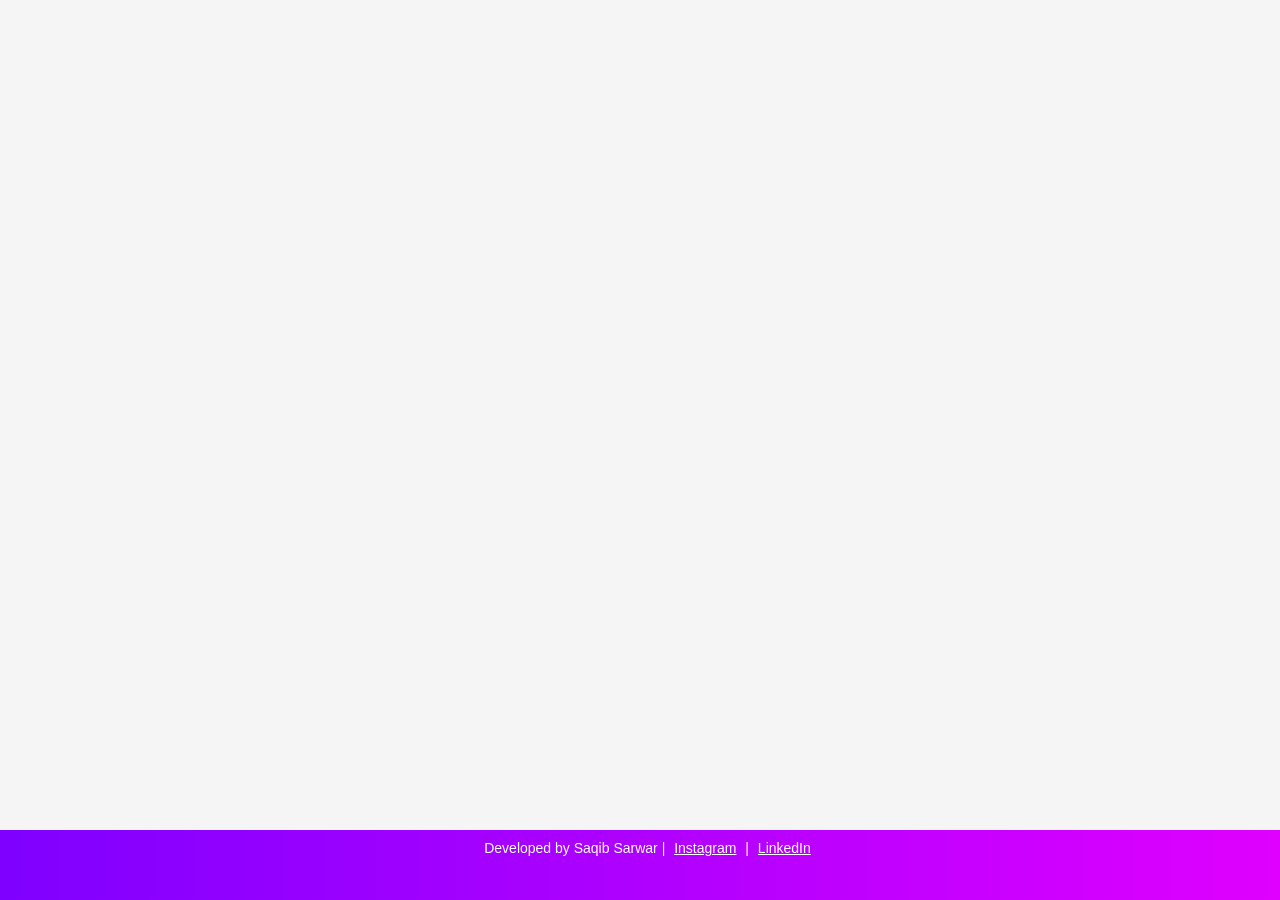
<file: form.html>
<!DOCTYPE html>
<html lang="en">
<head>
  <!-- Primary Meta Tags -->
  <title>Our Ai Project</title>
  <meta charset="UTF-8" />
  <meta name="viewport" content="width=device-width, initial-scale=1.0, maximum-scale=1.0, user-scalable=0" />
  <meta name="title" content="Our Ai Project" />
  <meta name="description" content="Made by Saqib Sarwar, AI-integrated form with full customization and user-friendly design." />

  <!-- Open Graph / Facebook -->
  <meta property="og:type" content="website" />
  <meta property="og:url" content="https://tally.so/r/mKN6vM" />
  <meta property="og:title" content="Our Ai Project" />
  <meta property="og:description" content="Made by Saqib Sarwar, AI-integrated form with full customization and user-friendly design." />
  <meta property="og:image" content="https://metatags.io/images/meta-tags.png" />

  <!-- Twitter -->
  <meta property="twitter:card" content="summary_large_image" />
  <meta property="twitter:url" content="https://tally.so/r/mKN6vM" />
  <meta property="twitter:title" content="Our Ai Project" />
  <meta property="twitter:description" content="Made by Saqib Sarwar, AI-integrated form with full customization and user-friendly design." />
  <meta property="twitter:image" content="https://metatags.io/images/meta-tags.png" />

  <!-- Embed Script -->
  <script async src="https://tally.so/widgets/embed.js"></script>

  <!-- Style -->
  <style>
    html, body {
      margin: 0;
      padding: 0;
      height: 100%;
      overflow: hidden;
      font-family: 'Segoe UI', sans-serif;
      background: #f5f5f5;
    }

    .form-container {
      position: absolute;
      top: 0;
      left: 0;
      right: 0;
      bottom: 50px; /* space for footer */
      overflow: hidden;
    }

    iframe {
      width: 100%;
      height: 100%;
      border: none;
    }

    .overlay {
      position: absolute;
      bottom: 0;
      left: 0;
      height: 40px;
      width: 100%;
      background: #f5f5f5;
      z-index: 99;
    }

    footer {
      position: absolute;
      bottom: 0;
      width: 100%;
      height: 50px;
      background: linear-gradient(to right, #7f00ff, #e100ff);
      color: white;
      text-align: center;
      font-size: 14px;
      padding: 10px;
      z-index: 100;
    }

    footer a {
      color: #ffffff;
      text-decoration: underline;
      margin: 0 5px;
    }

    footer a:hover {
      color: #d0d0d0;
    }
  </style>
</head>

<body>

  <div class="form-container">
    <iframe 
      data-tally-src="https://tally.so/r/mKN6vM?transparentBackground=1&hideTitle=1&hideFooter=1"
      title="Our AI Project">
    </iframe>
    <div class="overlay"></div> <!-- Hides the Tally branding -->
  </div>

  <footer>
    Developed by Saqib Sarwar |
    <a href="https://www.instagram.com/technosaqib_/" target="_blank">Instagram</a> |
    <a href="https://www.linkedin.com/in/saqibsarwar1280/" target="_blank">LinkedIn</a>
  </footer>

</body>
</html>
</file>
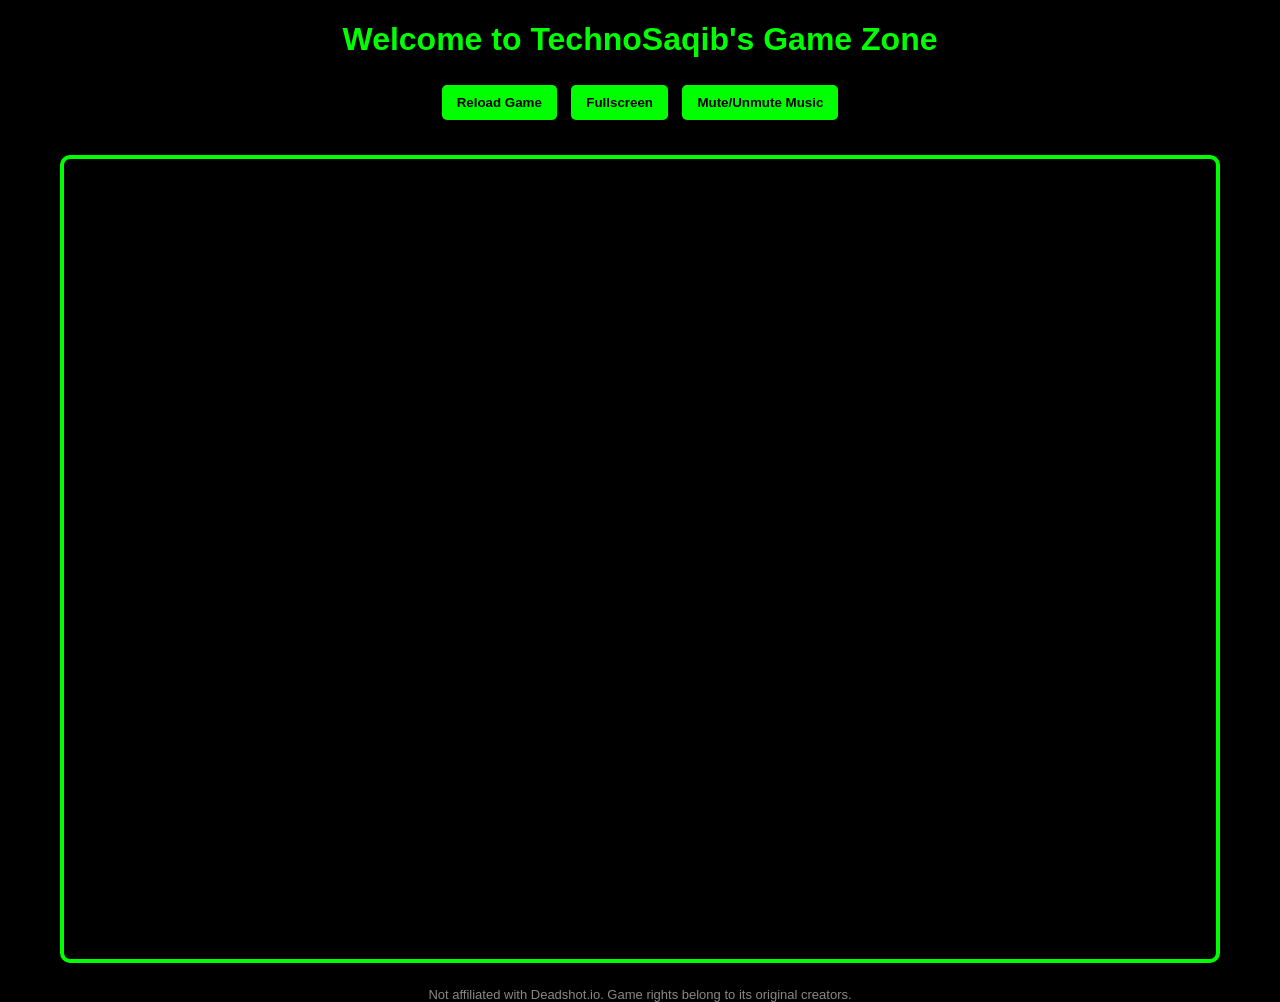
<file: game.html>
<!DOCTYPE html>
<html lang="en">
<head>
  <meta charset="UTF-8" />
  <title>Play Deadshot.io - Game Zone</title>
  <style>
    body {
      margin: 0;
      background: #000;
      color: #0f0;
      font-family: 'Segoe UI', sans-serif;
      text-align: center;
    }
    #loader {
      position: fixed;
      top: 0; left: 0;
      width: 100%; height: 100%;
      background: #000;
      color: #0f0;
      display: flex;
      align-items: center;
      justify-content: center;
      font-size: 24px;
      z-index: 1000;
    }
    #gameFrame {
      width: 90%;
      height: 800px;
      border: 4px solid #0f0;
      border-radius: 10px;
      margin-top: 20px;
    }
    .controls {
      margin: 10px;
    }
    .controls button {
      background: #0f0;
      color: #000;
      border: none;
      padding: 10px 15px;
      margin: 5px;
      font-weight: bold;
      cursor: pointer;
      border-radius: 5px;
    }
    footer {
      color: #888;
      margin-top: 20px;
      font-size: 13px;
    }
  </style>
</head>
<body>
  <div id="loader">Loading Deadshot.io...</div>

  <h1>Welcome to TechnoSaqib's Game Zone</h1>

  <div class="controls">
    <button onclick="reloadGame()">Reload Game</button>
    <button onclick="toggleFullscreen()">Fullscreen</button>
    <button onclick="toggleMusic()">Mute/Unmute Music</button>
  </div>

  <iframe id="gameFrame" src="https://deadshot.io" onload="hideLoader()"></iframe>

  <audio id="bgMusic" loop>
    <source src="https://www.bensound.com/bensound-music/bensound-epic.mp3" type="audio/mp3">
    Your browser does not support audio.
  </audio>

  <footer>
    Not affiliated with Deadshot.io. Game rights belong to its original creators.
  </footer>

  <script>
    function hideLoader() {
      document.getElementById('loader').style.display = 'none';
    }

    function reloadGame() {
      document.getElementById('gameFrame').src = "https://deadshot.io";
    }

    function toggleFullscreen() {
      const iframe = document.getElementById('gameFrame');
      if (iframe.requestFullscreen) {
        iframe.requestFullscreen();
      } else if (iframe.webkitRequestFullscreen) {
        iframe.webkitRequestFullscreen();
      }
    }

    function toggleMusic() {
      const music = document.getElementById('bgMusic');
      if (music.paused) {
        music.play();
      } else {
        music.muted = !music.muted;
      }
    }

    // Start music after first user click
    document.addEventListener('click', () => {
      const music = document.getElementById('bgMusic');
      if (music.paused) {
        music.play().catch(e => {
          console.warn('Autoplay failed:', e);
        });
      }
    }, { once: true });
  </script>
</body>
</html>
</file>
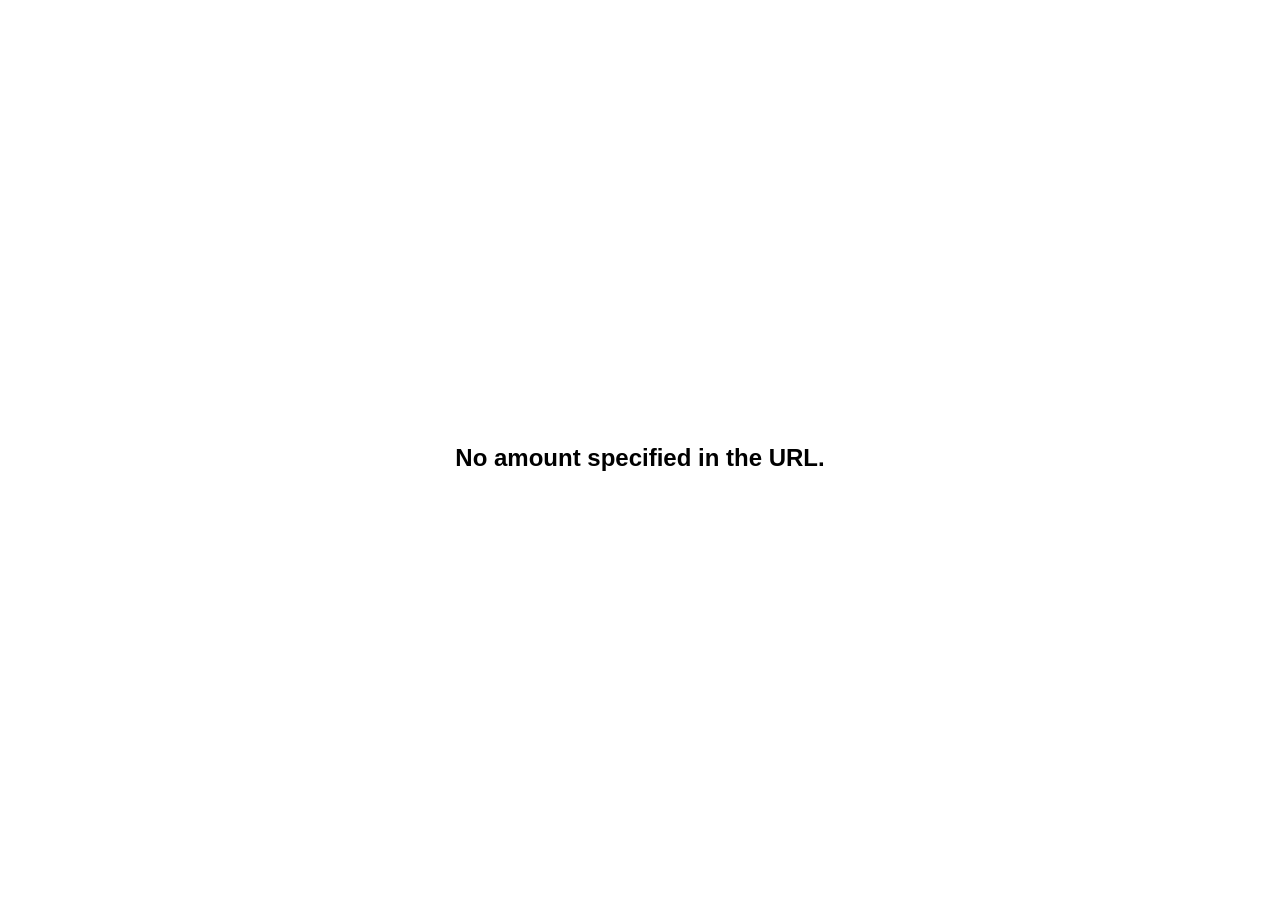
<file: money.html>
<!DOCTYPE html>
<html>
<head>
  <title>UPI Payment</title>
  <meta name="viewport" content="width=device-width, initial-scale=1.0">
  <style>
    body {
      font-family: sans-serif;
      display: flex;
      flex-direction: column;
      align-items: center;
      justify-content: center;
      height: 100vh;
    }
    button {
      padding: 15px 30px;
      font-size: 18px;
      background-color: #4CAF50;
      color: white;
      border: none;
      border-radius: 8px;
      cursor: pointer;
    }
    button:hover {
      background-color: #45a049;
    }
  </style>
</head>
<body>
  <h2 id="payLabel">Loading...</h2>
  <button id="payBtn" style="display:none;">Pay Now</button>

  <script>
    const urlParams = new URLSearchParams(window.location.search);
    const amount = urlParams.get("amount");
    const upiID = "saqibsarwar003@oksbi";

    if (amount) {
      const label = document.getElementById("payLabel");
      const button = document.getElementById("payBtn");
      label.textContent = `Pay ₹${amount} Now`;
      button.style.display = "inline-block";
      button.onclick = function () {
        const upiURL = `upi://pay?pa=${upiID}&pn=Saqib%20Sarwar&am=${amount}&cu=INR`;
        window.location.href = upiURL;
      };
    } else {
      document.getElementById("payLabel").textContent = "No amount specified in the URL.";
    }
  </script>
</body>
</html>
</file>
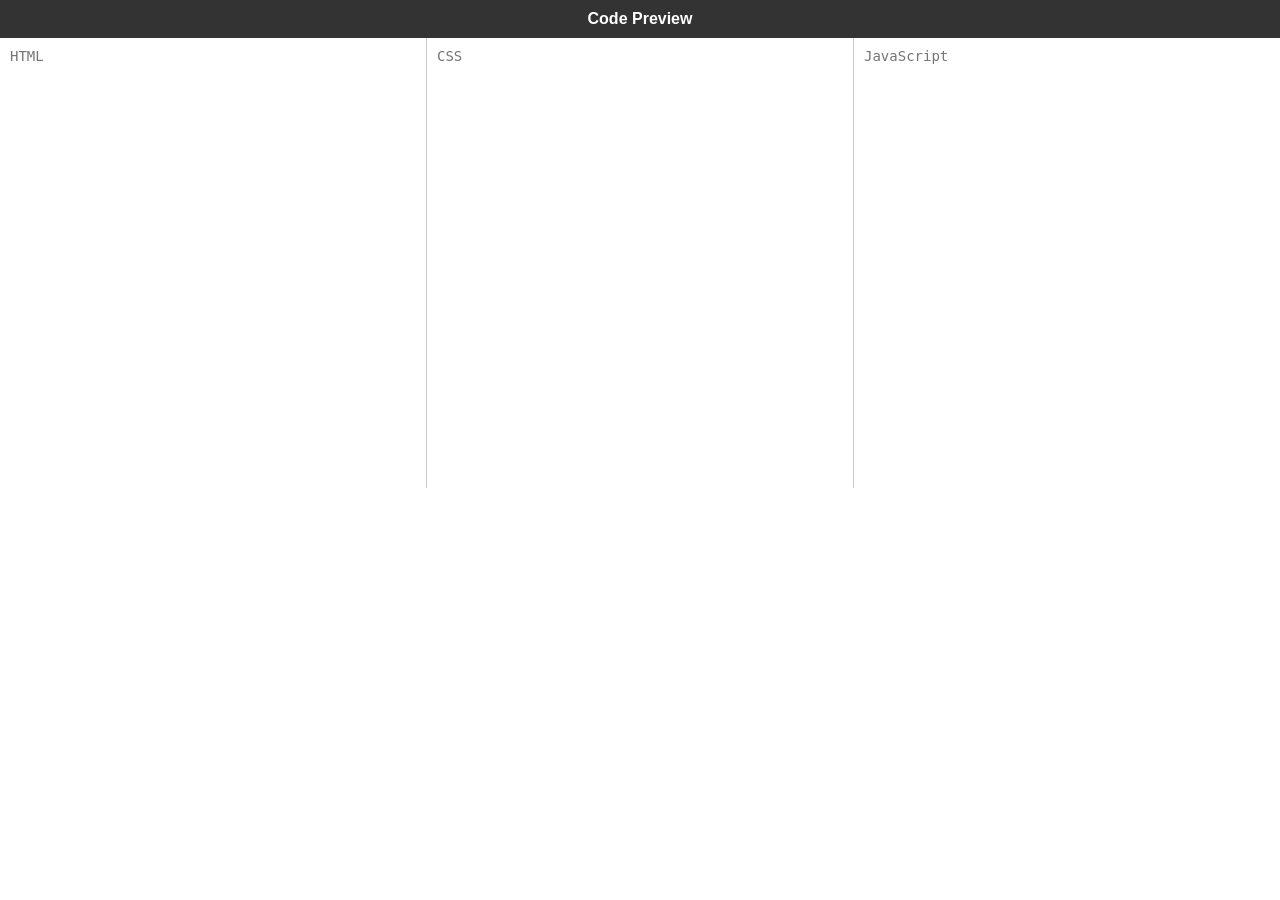
<file: preview.html>
<!DOCTYPE html>
<html lang="en">
<head>
    <meta charset="UTF-8">
    <title>Mini CodePen</title>
    <style>
        body {
            margin: 0;
            padding: 0;
            display: flex;
            flex-direction: column;
            height: 100vh;
            font-family: sans-serif;
        }
        .editors {
            display: flex;
            height: 50%;
        }
        textarea {
            flex: 1;
            padding: 10px;
            border: none;
            outline: none;
            resize: none;
            font-family: monospace;
            font-size: 14px;
            border-right: 1px solid #ccc;
        }
        textarea:last-child {
            border-right: none;
        }
        iframe {
            flex: 1;
            border: none;
        }
        .header {
            background: #333;
            color: white;
            padding: 10px;
            text-align: center;
            font-weight: bold;
        }
    </style>
</head>
<body>

<div class="header">Code Preview</div>

<div class="editors">
    <textarea id="html" placeholder="HTML"></textarea>
    <textarea id="css" placeholder="CSS"></textarea>
    <textarea id="js" placeholder="JavaScript"></textarea>
</div>

<iframe id="preview"></iframe>

<script>
    const htmlEditor = document.getElementById('html');
    const cssEditor = document.getElementById('css');
    const jsEditor = document.getElementById('js');
    const previewFrame = document.getElementById('preview');

    function updatePreview() {
        const html = htmlEditor.value;
        const css = "<style>" + cssEditor.value + "</style>";
        const js = "<script>" + jsEditor.value + "<\/script>";
        const previewContent = html + css + js;

        const preview = previewFrame.contentDocument || previewFrame.contentWindow.document;
        preview.open();
        preview.write(previewContent);
        preview.close();
    }

    htmlEditor.addEventListener('input', updatePreview);
    cssEditor.addEventListener('input', updatePreview);
    jsEditor.addEventListener('input', updatePreview);
</script>

</body>
</html>
</file>
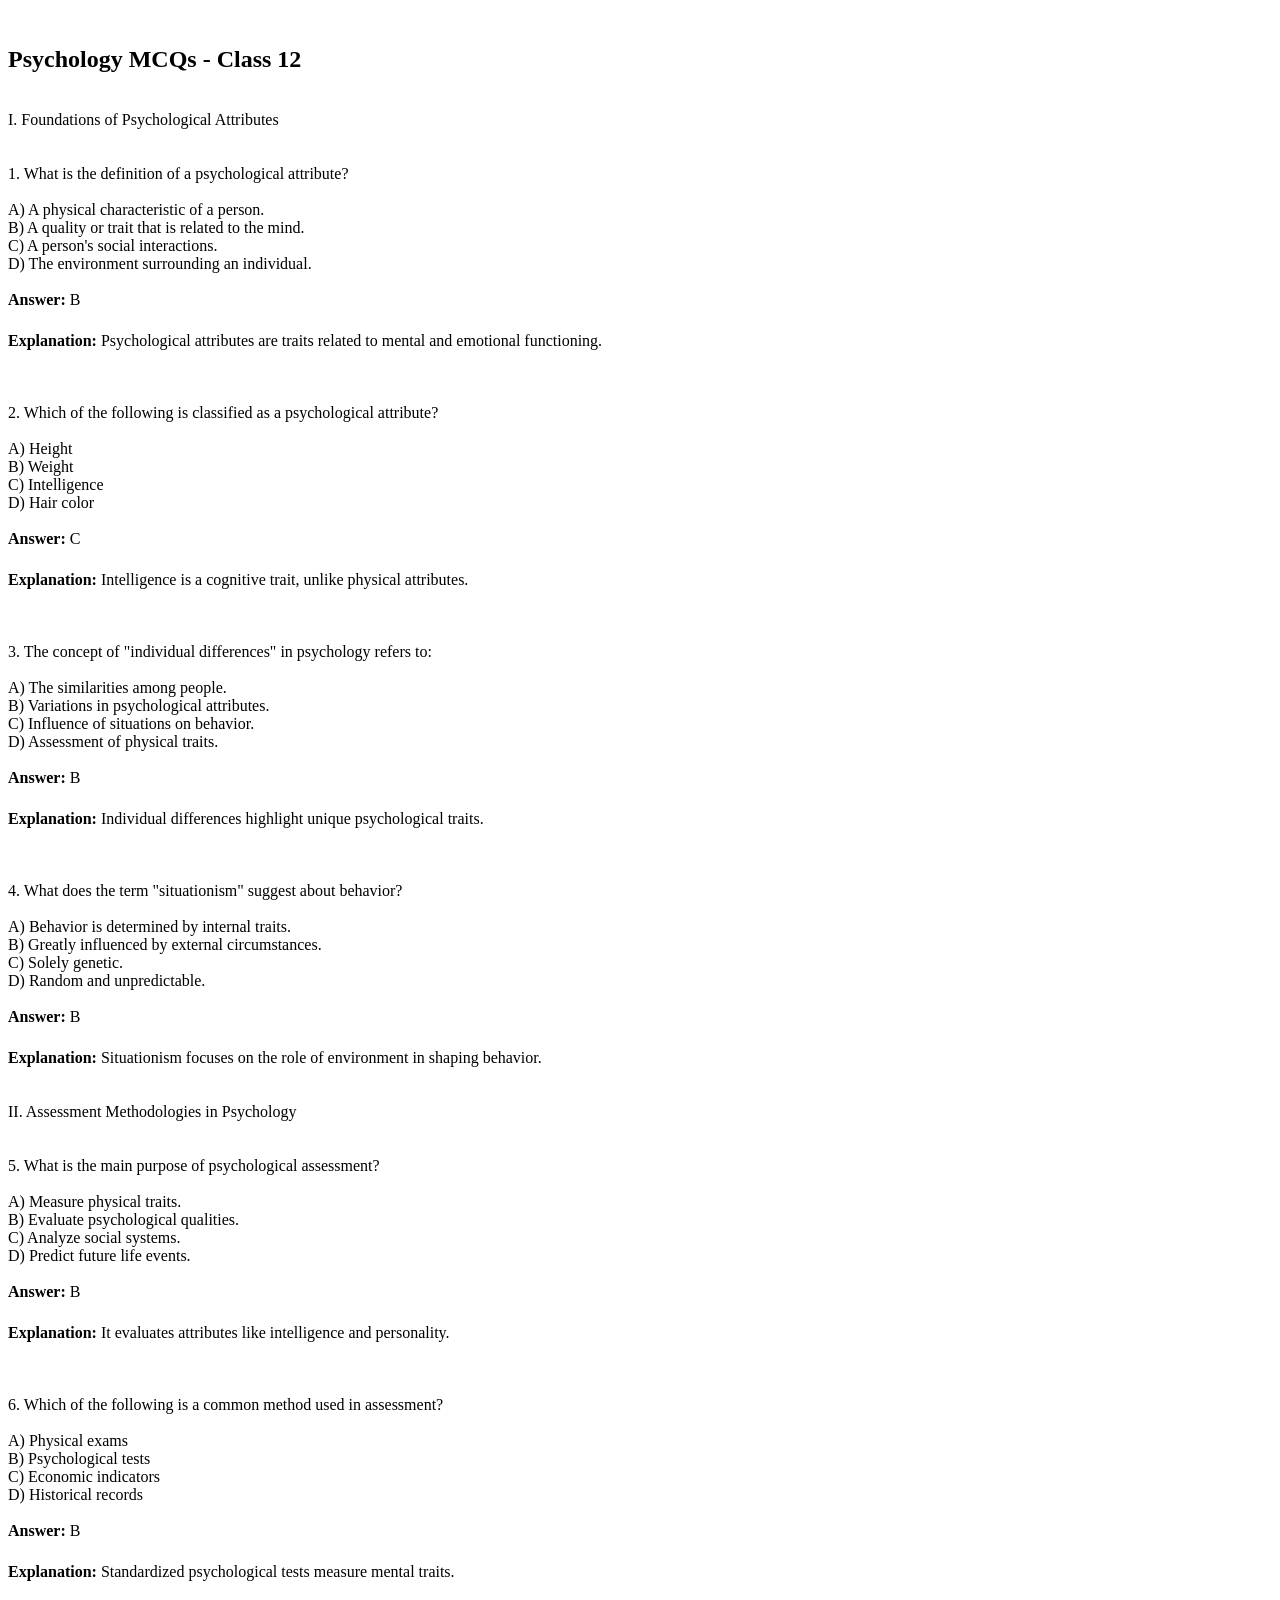
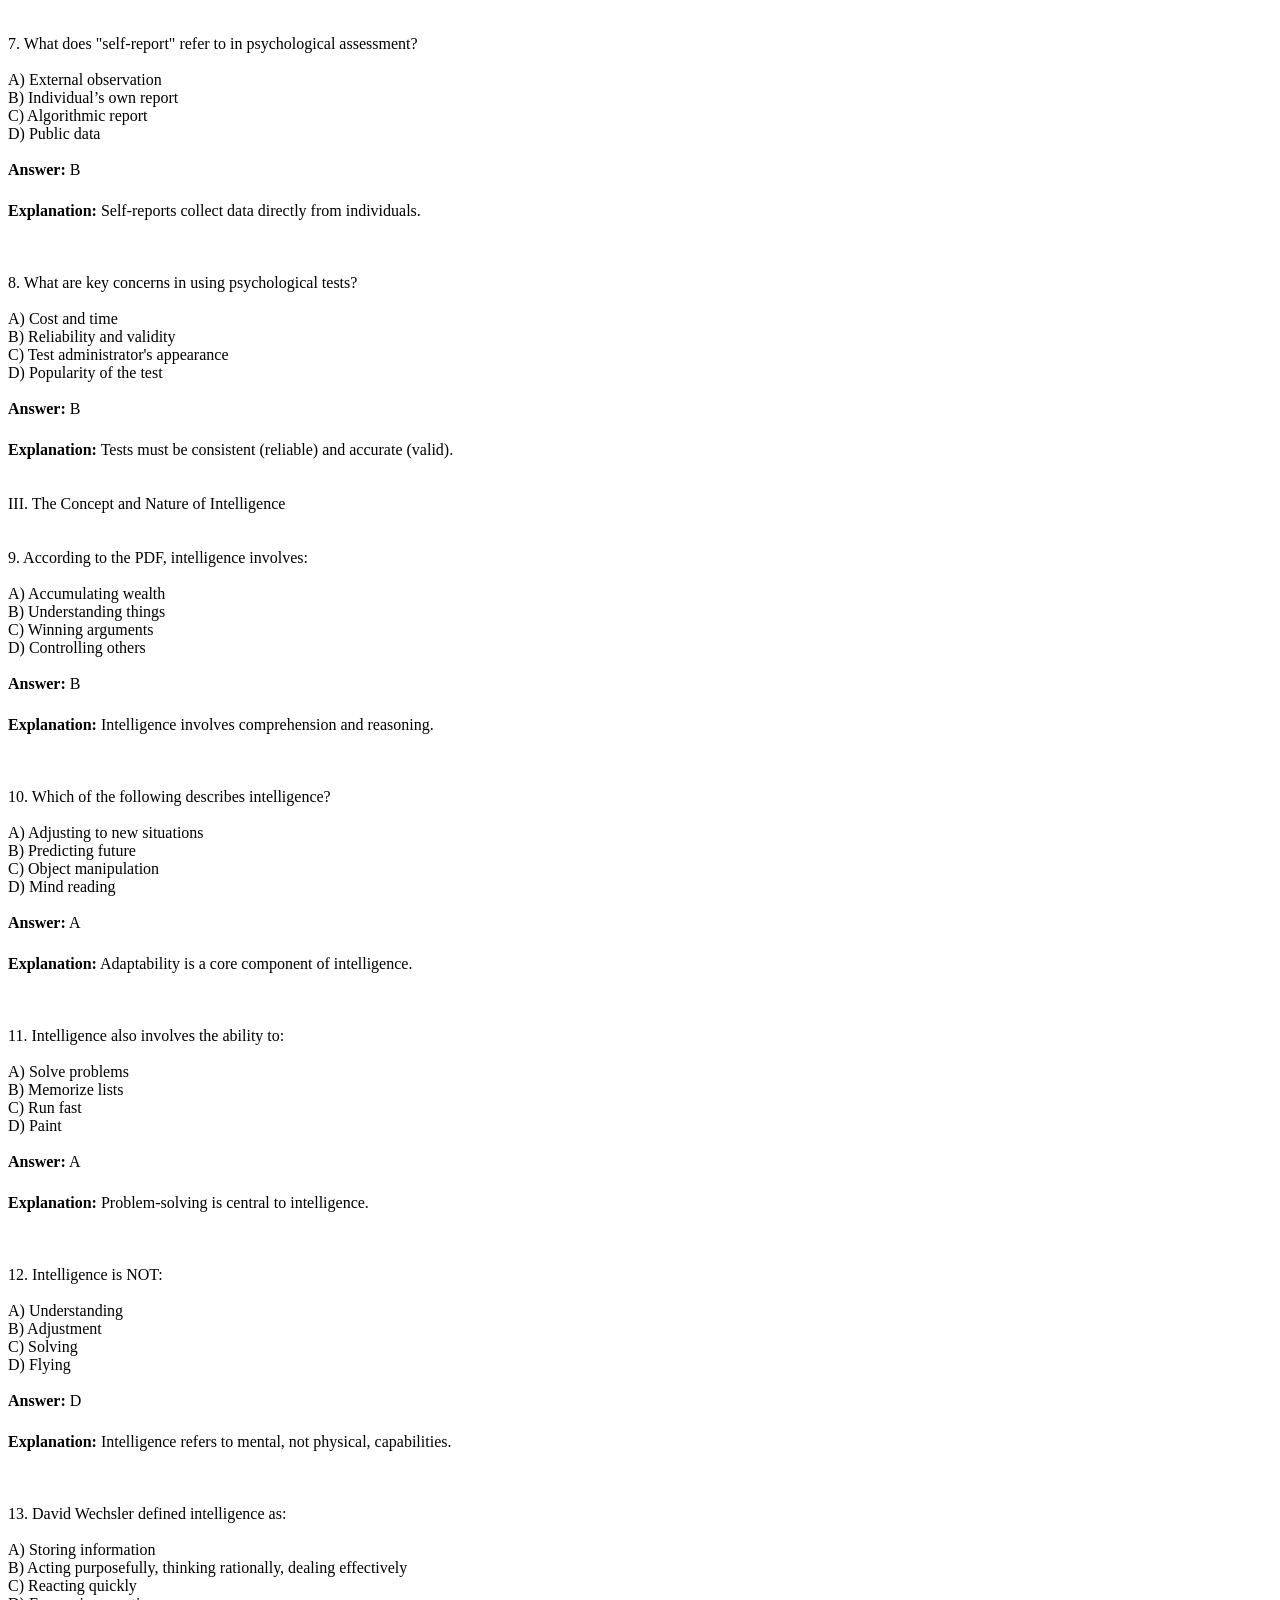
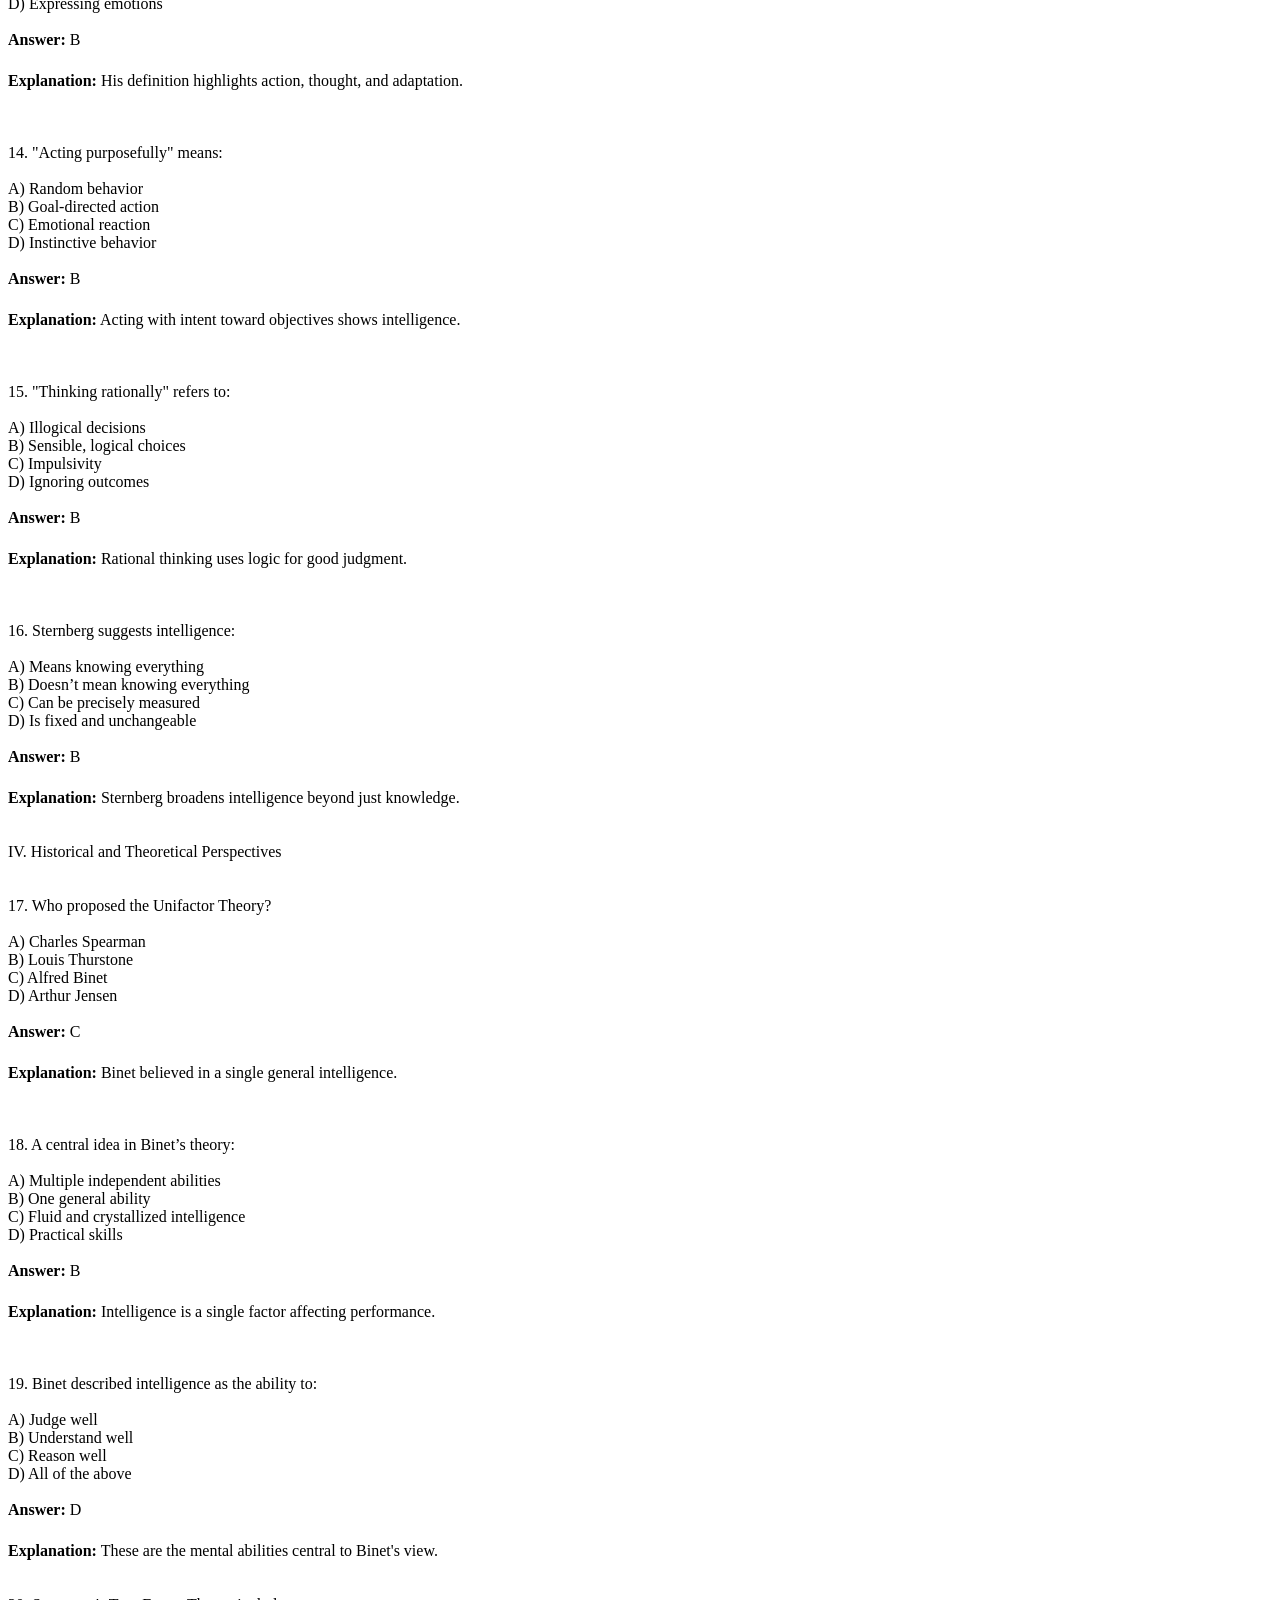
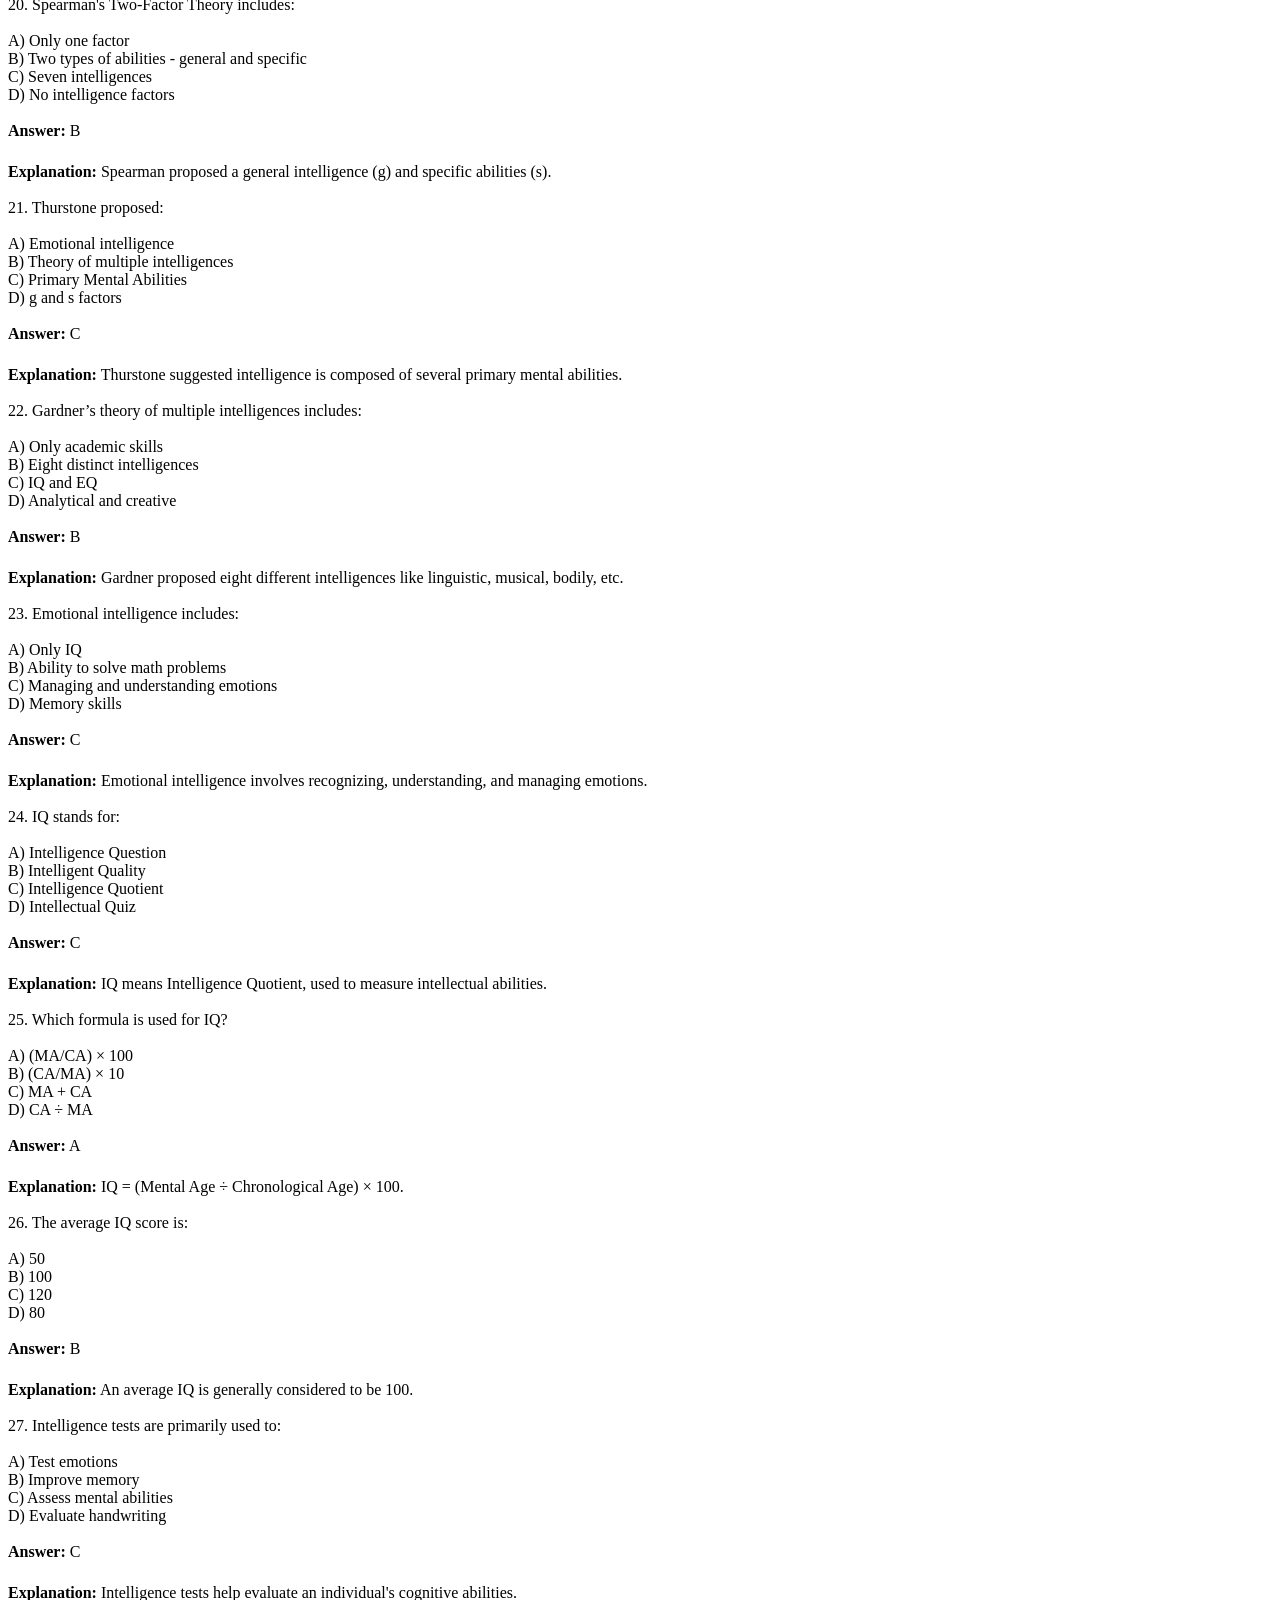
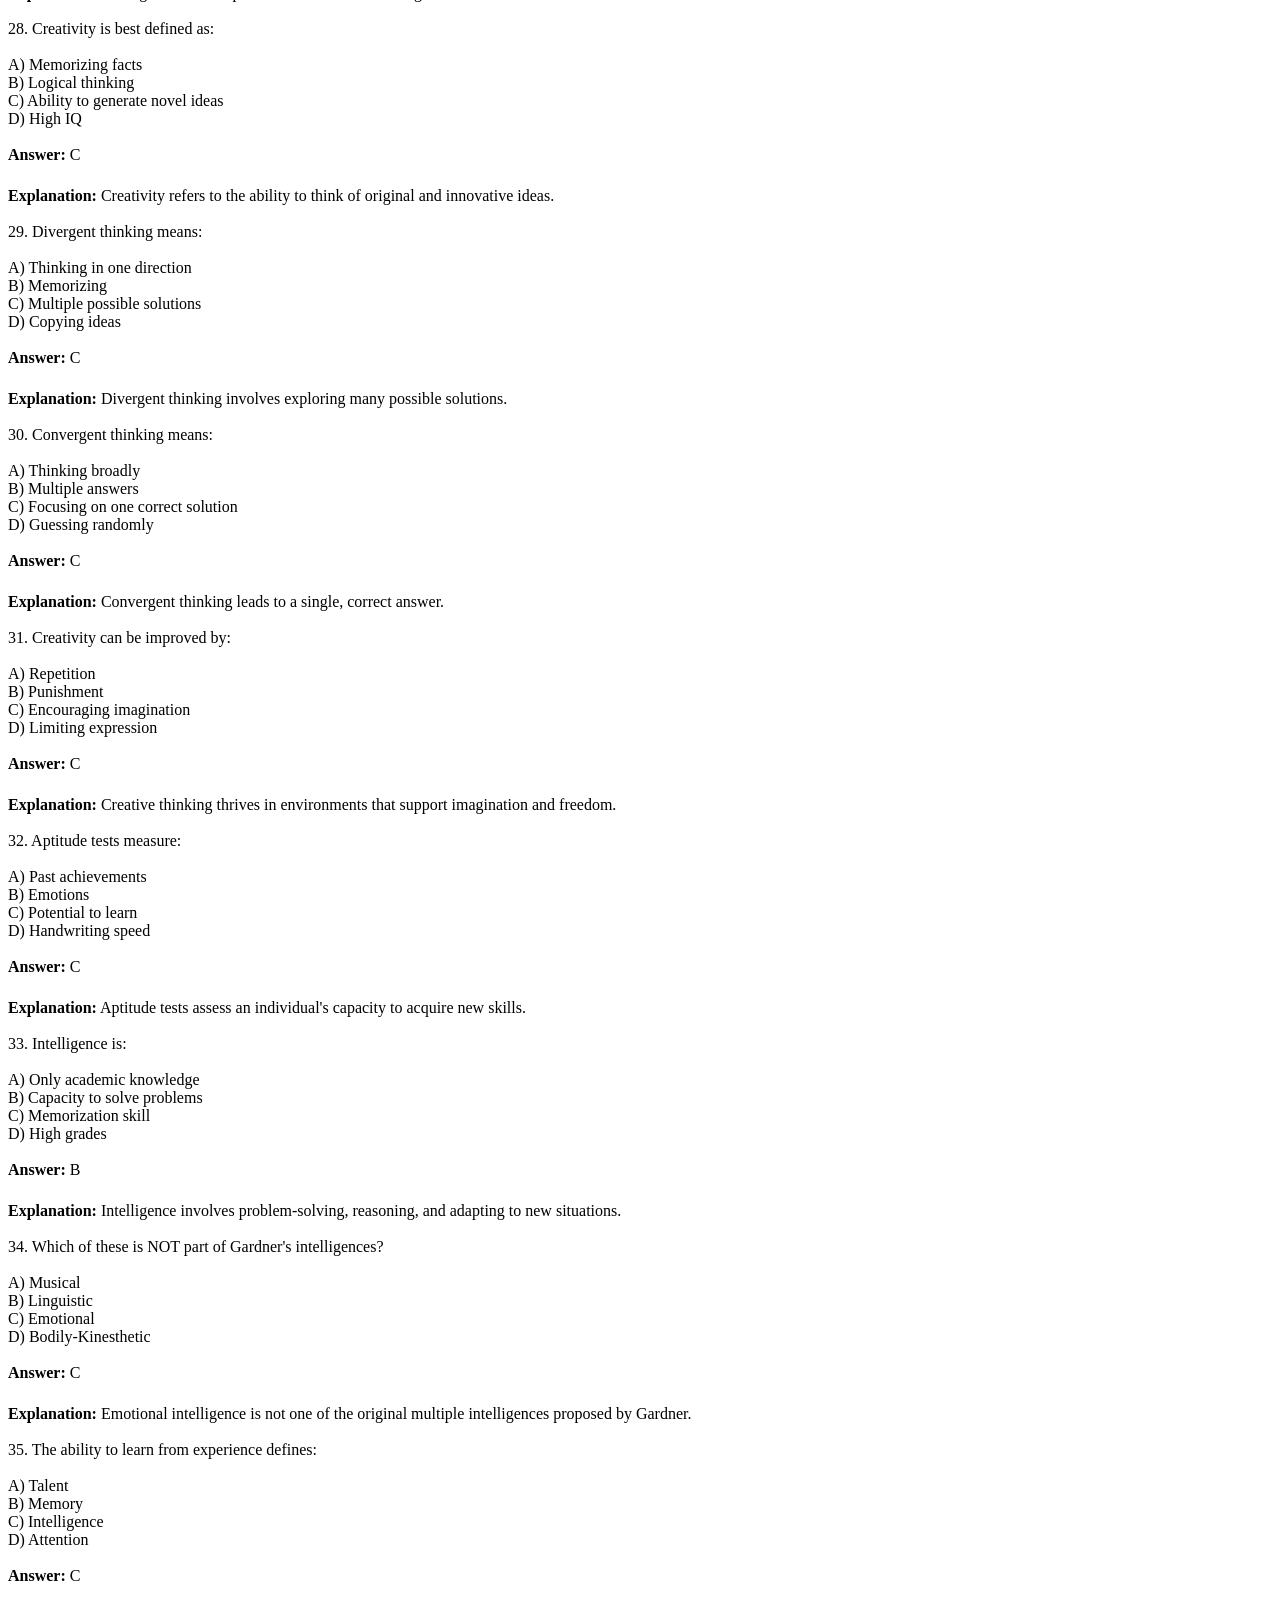
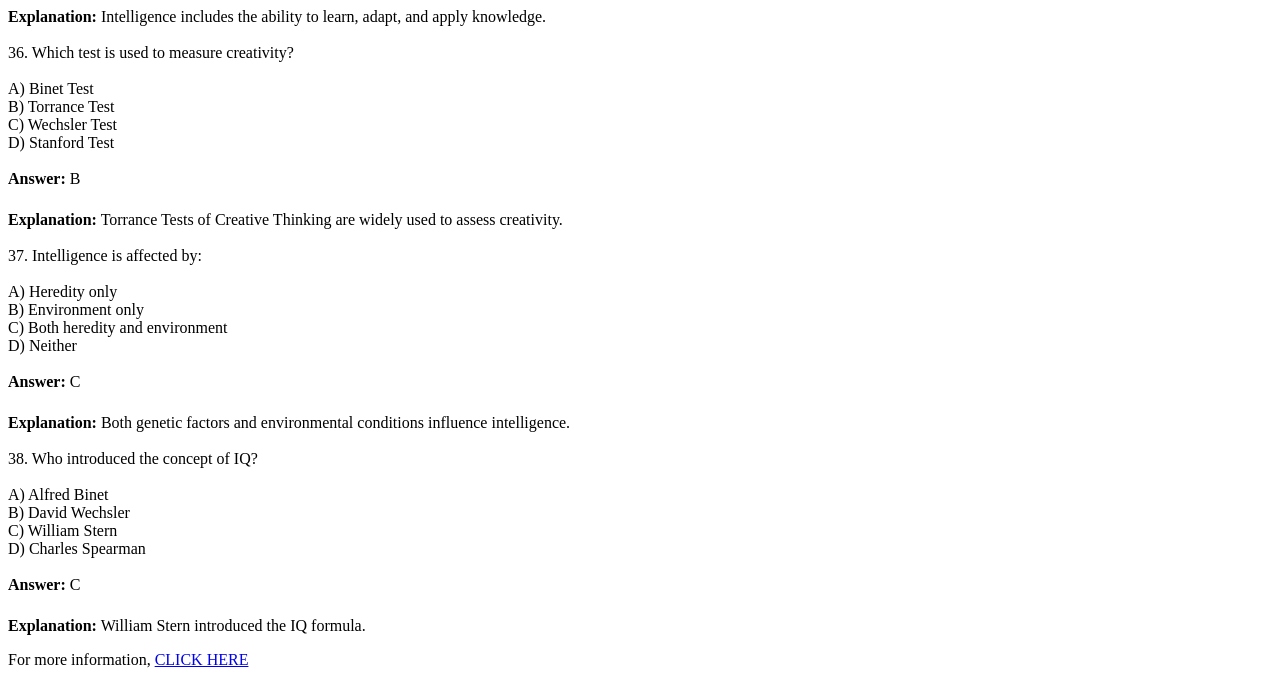
<file: psychology1.html>
<!DOCTYPE html>
<html lang="en">
<head>
  <meta charset="UTF-8">
  <title>Psychology MCQs - Class 12</title>
  <style>
    body { font-family: Arial, sans-serif; line-height: 1.6; padding: 20px; background: #f9f9f9; }
    h2 { background: #222; color: #fff; padding: 10px; }
    .mcq { margin-bottom: 25px; padding: 15px; background: #fff; border-radius: 8px; box-shadow: 0 2px 6px rgba(0,0,0,0.1); }
    .question { font-weight: bold; }
    .answer, .explanation { margin-top: 5px; }
    .section-title { font-size: 20px; margin-top: 40px; color: #333; border-bottom: 2px solid #ddd; }
  </style>
</head>
<body>

  <h2>Psychology MCQs - Class 12</h2>

  <div class="section-title">I. Foundations of Psychological Attributes</div>

  <div class="mcq">
    <div class="question">1. What is the definition of a psychological attribute?</div>
    <div>A) A physical characteristic of a person.<br>B) A quality or trait that is related to the mind.<br>C) A person's social interactions.<br>D) The environment surrounding an individual.</div>
    <div class="answer"><strong>Answer:</strong> B</div>
    <div class="explanation"><strong>Explanation:</strong> Psychological attributes are traits related to mental and emotional functioning.</div>
  </div>

  <div class="mcq">
    <div class="question">2. Which of the following is classified as a psychological attribute?</div>
    <div>A) Height<br>B) Weight<br>C) Intelligence<br>D) Hair color</div>
    <div class="answer"><strong>Answer:</strong> C</div>
    <div class="explanation"><strong>Explanation:</strong> Intelligence is a cognitive trait, unlike physical attributes.</div>
  </div>

  <div class="mcq">
    <div class="question">3. The concept of "individual differences" in psychology refers to:</div>
    <div>A) The similarities among people.<br>B) Variations in psychological attributes.<br>C) Influence of situations on behavior.<br>D) Assessment of physical traits.</div>
    <div class="answer"><strong>Answer:</strong> B</div>
    <div class="explanation"><strong>Explanation:</strong> Individual differences highlight unique psychological traits.</div>
  </div>

  <div class="mcq">
    <div class="question">4. What does the term "situationism" suggest about behavior?</div>
    <div>A) Behavior is determined by internal traits.<br>B) Greatly influenced by external circumstances.<br>C) Solely genetic.<br>D) Random and unpredictable.</div>
    <div class="answer"><strong>Answer:</strong> B</div>
    <div class="explanation"><strong>Explanation:</strong> Situationism focuses on the role of environment in shaping behavior.</div>
  </div>

  <div class="section-title">II. Assessment Methodologies in Psychology</div>

  <div class="mcq">
    <div class="question">5. What is the main purpose of psychological assessment?</div>
    <div>A) Measure physical traits.<br>B) Evaluate psychological qualities.<br>C) Analyze social systems.<br>D) Predict future life events.</div>
    <div class="answer"><strong>Answer:</strong> B</div>
    <div class="explanation"><strong>Explanation:</strong> It evaluates attributes like intelligence and personality.</div>
  </div>

  <div class="mcq">
    <div class="question">6. Which of the following is a common method used in assessment?</div>
    <div>A) Physical exams<br>B) Psychological tests<br>C) Economic indicators<br>D) Historical records</div>
    <div class="answer"><strong>Answer:</strong> B</div>
    <div class="explanation"><strong>Explanation:</strong> Standardized psychological tests measure mental traits.</div>
  </div>

  <div class="mcq">
    <div class="question">7. What does "self-report" refer to in psychological assessment?</div>
    <div>A) External observation<br>B) Individual’s own report<br>C) Algorithmic report<br>D) Public data</div>
    <div class="answer"><strong>Answer:</strong> B</div>
    <div class="explanation"><strong>Explanation:</strong> Self-reports collect data directly from individuals.</div>
  </div>

  <div class="mcq">
    <div class="question">8. What are key concerns in using psychological tests?</div>
    <div>A) Cost and time<br>B) Reliability and validity<br>C) Test administrator's appearance<br>D) Popularity of the test</div>
    <div class="answer"><strong>Answer:</strong> B</div>
    <div class="explanation"><strong>Explanation:</strong> Tests must be consistent (reliable) and accurate (valid).</div>
  </div>

  <div class="section-title">III. The Concept and Nature of Intelligence</div>

  <div class="mcq">
    <div class="question">9. According to the PDF, intelligence involves:</div>
    <div>A) Accumulating wealth<br>B) Understanding things<br>C) Winning arguments<br>D) Controlling others</div>
    <div class="answer"><strong>Answer:</strong> B</div>
    <div class="explanation"><strong>Explanation:</strong> Intelligence involves comprehension and reasoning.</div>
  </div>

  <div class="mcq">
    <div class="question">10. Which of the following describes intelligence?</div>
    <div>A) Adjusting to new situations<br>B) Predicting future<br>C) Object manipulation<br>D) Mind reading</div>
    <div class="answer"><strong>Answer:</strong> A</div>
    <div class="explanation"><strong>Explanation:</strong> Adaptability is a core component of intelligence.</div>
  </div>

  <div class="mcq">
    <div class="question">11. Intelligence also involves the ability to:</div>
    <div>A) Solve problems<br>B) Memorize lists<br>C) Run fast<br>D) Paint</div>
    <div class="answer"><strong>Answer:</strong> A</div>
    <div class="explanation"><strong>Explanation:</strong> Problem-solving is central to intelligence.</div>
  </div>

  <div class="mcq">
    <div class="question">12. Intelligence is NOT:</div>
    <div>A) Understanding<br>B) Adjustment<br>C) Solving<br>D) Flying</div>
    <div class="answer"><strong>Answer:</strong> D</div>
    <div class="explanation"><strong>Explanation:</strong> Intelligence refers to mental, not physical, capabilities.</div>
  </div>

  <div class="mcq">
    <div class="question">13. David Wechsler defined intelligence as:</div>
    <div>A) Storing information<br>B) Acting purposefully, thinking rationally, dealing effectively<br>C) Reacting quickly<br>D) Expressing emotions</div>
    <div class="answer"><strong>Answer:</strong> B</div>
    <div class="explanation"><strong>Explanation:</strong> His definition highlights action, thought, and adaptation.</div>
  </div>

  <div class="mcq">
    <div class="question">14. "Acting purposefully" means:</div>
    <div>A) Random behavior<br>B) Goal-directed action<br>C) Emotional reaction<br>D) Instinctive behavior</div>
    <div class="answer"><strong>Answer:</strong> B</div>
    <div class="explanation"><strong>Explanation:</strong> Acting with intent toward objectives shows intelligence.</div>
  </div>

  <div class="mcq">
    <div class="question">15. "Thinking rationally" refers to:</div>
    <div>A) Illogical decisions<br>B) Sensible, logical choices<br>C) Impulsivity<br>D) Ignoring outcomes</div>
    <div class="answer"><strong>Answer:</strong> B</div>
    <div class="explanation"><strong>Explanation:</strong> Rational thinking uses logic for good judgment.</div>
  </div>

  <div class="mcq">
    <div class="question">16. Sternberg suggests intelligence:</div>
    <div>A) Means knowing everything<br>B) Doesn’t mean knowing everything<br>C) Can be precisely measured<br>D) Is fixed and unchangeable</div>
    <div class="answer"><strong>Answer:</strong> B</div>
    <div class="explanation"><strong>Explanation:</strong> Sternberg broadens intelligence beyond just knowledge.</div>
  </div>

  <div class="section-title">IV. Historical and Theoretical Perspectives</div>

  <div class="mcq">
    <div class="question">17. Who proposed the Unifactor Theory?</div>
    <div>A) Charles Spearman<br>B) Louis Thurstone<br>C) Alfred Binet<br>D) Arthur Jensen</div>
    <div class="answer"><strong>Answer:</strong> C</div>
    <div class="explanation"><strong>Explanation:</strong> Binet believed in a single general intelligence.</div>
  </div>

  <div class="mcq">
    <div class="question">18. A central idea in Binet’s theory:</div>
    <div>A) Multiple independent abilities<br>B) One general ability<br>C) Fluid and crystallized intelligence<br>D) Practical skills</div>
    <div class="answer"><strong>Answer:</strong> B</div>
    <div class="explanation"><strong>Explanation:</strong> Intelligence is a single factor affecting performance.</div>
  </div>

  <div class="mcq">
    <div class="question">19. Binet described intelligence as the ability to:</div>
    <div>A) Judge well<br>B) Understand well<br>C) Reason well<br>D) All of the above</div>
    <div class="answer"><strong>Answer:</strong> D</div>
    <div class="explanation"><strong>Explanation:</strong> These are the mental abilities central to Binet's view.</div>
  <div class="mcq">
  <div class="question">20. Spearman's Two-Factor Theory includes:</div>
  <div>A) Only one factor<br>B) Two types of abilities - general and specific<br>C) Seven intelligences<br>D) No intelligence factors</div>
  <div class="answer"><strong>Answer:</strong> B</div>
  <div class="explanation"><strong>Explanation:</strong> Spearman proposed a general intelligence (g) and specific abilities (s).</div>
</div>
<div class="mcq">
  <div class="question">21. Thurstone proposed:</div>
  <div>A) Emotional intelligence<br>B) Theory of multiple intelligences<br>C) Primary Mental Abilities<br>D) g and s factors</div>
  <div class="answer"><strong>Answer:</strong> C</div>
  <div class="explanation"><strong>Explanation:</strong> Thurstone suggested intelligence is composed of several primary mental abilities.</div>
</div>
<div class="mcq">
  <div class="question">22. Gardner’s theory of multiple intelligences includes:</div>
  <div>A) Only academic skills<br>B) Eight distinct intelligences<br>C) IQ and EQ<br>D) Analytical and creative</div>
  <div class="answer"><strong>Answer:</strong> B</div>
  <div class="explanation"><strong>Explanation:</strong> Gardner proposed eight different intelligences like linguistic, musical, bodily, etc.</div>
</div>
<div class="mcq">
  <div class="question">23. Emotional intelligence includes:</div>
  <div>A) Only IQ<br>B) Ability to solve math problems<br>C) Managing and understanding emotions<br>D) Memory skills</div>
  <div class="answer"><strong>Answer:</strong> C</div>
  <div class="explanation"><strong>Explanation:</strong> Emotional intelligence involves recognizing, understanding, and managing emotions.</div>
</div>
<div class="mcq">
  <div class="question">24. IQ stands for:</div>
  <div>A) Intelligence Question<br>B) Intelligent Quality<br>C) Intelligence Quotient<br>D) Intellectual Quiz</div>
  <div class="answer"><strong>Answer:</strong> C</div>
  <div class="explanation"><strong>Explanation:</strong> IQ means Intelligence Quotient, used to measure intellectual abilities.</div>
</div>
<div class="mcq">
  <div class="question">25. Which formula is used for IQ?</div>
  <div>A) (MA/CA) × 100<br>B) (CA/MA) × 10<br>C) MA + CA<br>D) CA ÷ MA</div>
  <div class="answer"><strong>Answer:</strong> A</div>
  <div class="explanation"><strong>Explanation:</strong> IQ = (Mental Age ÷ Chronological Age) × 100.</div>
</div>
<div class="mcq">
  <div class="question">26. The average IQ score is:</div>
  <div>A) 50<br>B) 100<br>C) 120<br>D) 80</div>
  <div class="answer"><strong>Answer:</strong> B</div>
  <div class="explanation"><strong>Explanation:</strong> An average IQ is generally considered to be 100.</div>
</div>
<div class="mcq">
  <div class="question">27. Intelligence tests are primarily used to:</div>
  <div>A) Test emotions<br>B) Improve memory<br>C) Assess mental abilities<br>D) Evaluate handwriting</div>
  <div class="answer"><strong>Answer:</strong> C</div>
  <div class="explanation"><strong>Explanation:</strong> Intelligence tests help evaluate an individual's cognitive abilities.</div>
</div>
<div class="mcq">
  <div class="question">28. Creativity is best defined as:</div>
  <div>A) Memorizing facts<br>B) Logical thinking<br>C) Ability to generate novel ideas<br>D) High IQ</div>
  <div class="answer"><strong>Answer:</strong> C</div>
  <div class="explanation"><strong>Explanation:</strong> Creativity refers to the ability to think of original and innovative ideas.</div>
</div>
<div class="mcq">
  <div class="question">29. Divergent thinking means:</div>
  <div>A) Thinking in one direction<br>B) Memorizing<br>C) Multiple possible solutions<br>D) Copying ideas</div>
  <div class="answer"><strong>Answer:</strong> C</div>
  <div class="explanation"><strong>Explanation:</strong> Divergent thinking involves exploring many possible solutions.</div>
</div>
<div class="mcq">
  <div class="question">30. Convergent thinking means:</div>
  <div>A) Thinking broadly<br>B) Multiple answers<br>C) Focusing on one correct solution<br>D) Guessing randomly</div>
  <div class="answer"><strong>Answer:</strong> C</div>
  <div class="explanation"><strong>Explanation:</strong> Convergent thinking leads to a single, correct answer.</div>
</div>
<div class="mcq">
  <div class="question">31. Creativity can be improved by:</div>
  <div>A) Repetition<br>B) Punishment<br>C) Encouraging imagination<br>D) Limiting expression</div>
  <div class="answer"><strong>Answer:</strong> C</div>
  <div class="explanation"><strong>Explanation:</strong> Creative thinking thrives in environments that support imagination and freedom.</div>
</div>
<div class="mcq">
  <div class="question">32. Aptitude tests measure:</div>
  <div>A) Past achievements<br>B) Emotions<br>C) Potential to learn<br>D) Handwriting speed</div>
  <div class="answer"><strong>Answer:</strong> C</div>
  <div class="explanation"><strong>Explanation:</strong> Aptitude tests assess an individual's capacity to acquire new skills.</div>
</div>
<div class="mcq">
  <div class="question">33. Intelligence is:</div>
  <div>A) Only academic knowledge<br>B) Capacity to solve problems<br>C) Memorization skill<br>D) High grades</div>
  <div class="answer"><strong>Answer:</strong> B</div>
  <div class="explanation"><strong>Explanation:</strong> Intelligence involves problem-solving, reasoning, and adapting to new situations.</div>
</div>
<div class="mcq">
  <div class="question">34. Which of these is NOT part of Gardner's intelligences?</div>
  <div>A) Musical<br>B) Linguistic<br>C) Emotional<br>D) Bodily-Kinesthetic</div>
  <div class="answer"><strong>Answer:</strong> C</div>
  <div class="explanation"><strong>Explanation:</strong> Emotional intelligence is not one of the original multiple intelligences proposed by Gardner.</div>
</div>
<div class="mcq">
  <div class="question">35. The ability to learn from experience defines:</div>
  <div>A) Talent<br>B) Memory<br>C) Intelligence<br>D) Attention</div>
  <div class="answer"><strong>Answer:</strong> C</div>
  <div class="explanation"><strong>Explanation:</strong> Intelligence includes the ability to learn, adapt, and apply knowledge.</div>
</div>
<div class="mcq">
  <div class="question">36. Which test is used to measure creativity?</div>
  <div>A) Binet Test<br>B) Torrance Test<br>C) Wechsler Test<br>D) Stanford Test</div>
  <div class="answer"><strong>Answer:</strong> B</div>
  <div class="explanation"><strong>Explanation:</strong> Torrance Tests of Creative Thinking are widely used to assess creativity.</div>
</div>
<div class="mcq">
  <div class="question">37. Intelligence is affected by:</div>
  <div>A) Heredity only<br>B) Environment only<br>C) Both heredity and environment<br>D) Neither</div>
  <div class="answer"><strong>Answer:</strong> C</div>
  <div class="explanation"><strong>Explanation:</strong> Both genetic factors and environmental conditions influence intelligence.</div>
</div>
<div class="mcq">
  <div class="question">38. Who introduced the concept of IQ?</div>
  <div>A) Alfred Binet<br>B) David Wechsler<br>C) William Stern<br>D) Charles Spearman</div>
  <div class="answer"><strong>Answer:</strong> C</div>
  <div class="explanation"><strong>Explanation:</strong> William Stern introduced the IQ formula.</div>
</div>

 <p>For more information, <a href="https://www.instagram.com/technosaqib_" target="_blank">CLICK HERE</a></p>

</body>
</html>
</file>
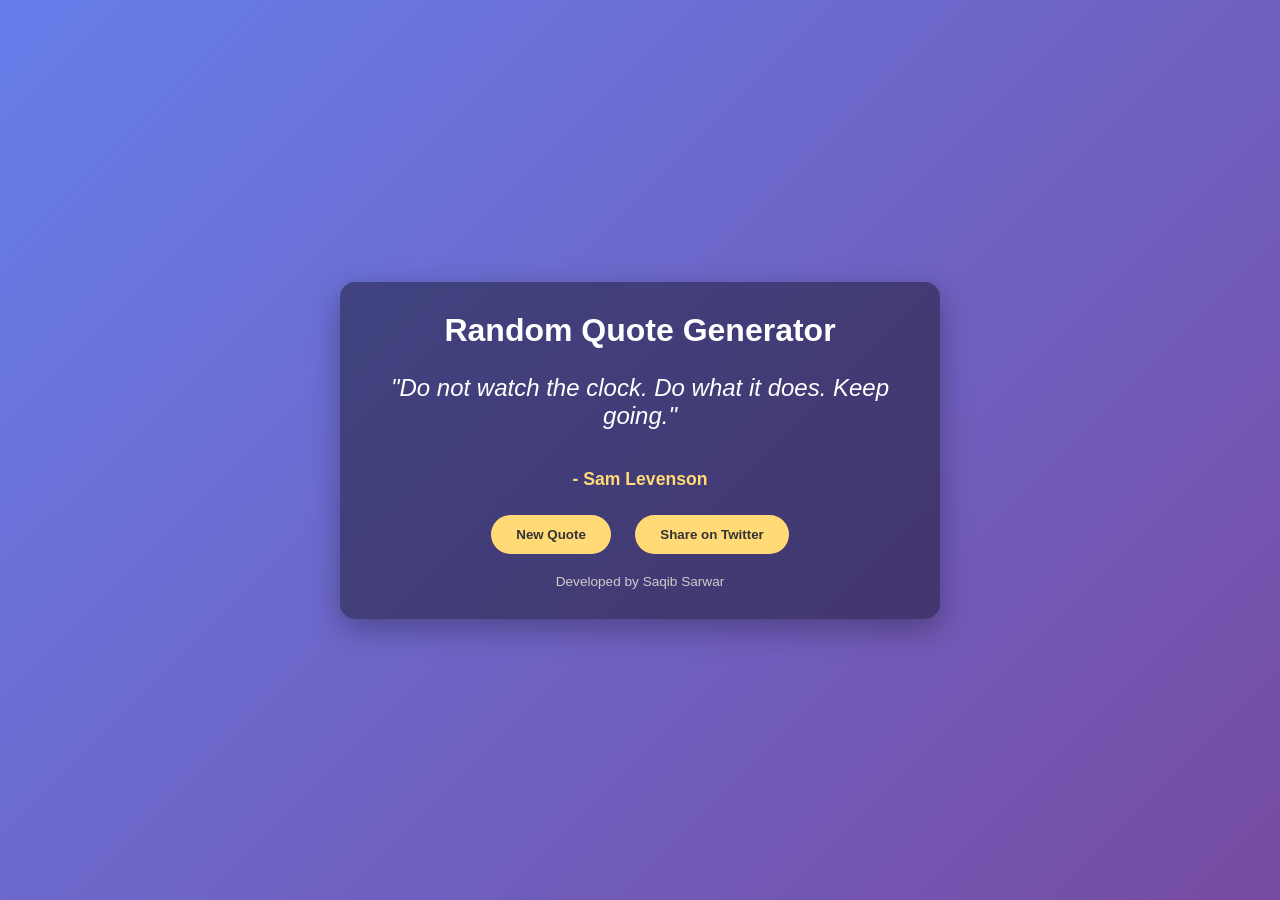
<file: quote.html>
<!DOCTYPE html>
<html lang="en">
<head>
<meta charset="UTF-8" />
<meta name="viewport" content="width=device-width, initial-scale=1" />
<title>Quote Generator - Offline</title>
<style>
  * {
    margin: 0; padding: 0; box-sizing: border-box;
    font-family: 'Segoe UI', Tahoma, Geneva, Verdana, sans-serif;
  }
  body {
    background: linear-gradient(135deg, #667eea, #764ba2);
    color: #fff;
    height: 100vh;
    display: flex;
    justify-content: center;
    align-items: center;
    padding: 20px;
  }
  .container {
    background: rgba(0,0,0,0.4);
    padding: 30px 40px;
    border-radius: 15px;
    max-width: 600px;
    width: 100%;
    box-shadow: 0 10px 30px rgba(0,0,0,0.3);
    text-align: center;
    animation: fadeIn 1.5s ease;
  }
  @keyframes fadeIn {
    from {opacity: 0; transform: scale(0.9);}
    to {opacity: 1; transform: scale(1);}
  }
  h1 {
    margin-bottom: 25px;
    font-weight: 700;
    font-size: 2rem;
  }
  #quote {
    font-size: 1.5rem;
    font-style: italic;
    margin-bottom: 15px;
    min-height: 80px;
    animation: slideIn 1s ease forwards;
  }
  @keyframes slideIn {
    from {opacity: 0; transform: translateX(-20px);}
    to {opacity: 1; transform: translateX(0);}
  }
  #author {
    font-weight: 600;
    font-size: 1.1rem;
    margin-bottom: 25px;
    color: #ffda77;
  }
  button {
    background: #ffda77;
    border: none;
    border-radius: 25px;
    padding: 12px 25px;
    font-weight: 700;
    cursor: pointer;
    color: #333;
    transition: background 0.3s ease, transform 0.3s ease;
    margin: 0 10px;
  }
  button:hover {
    background: #fff;
    transform: scale(1.05);
  }
  footer {
    margin-top: 20px;
    font-size: 0.85rem;
    color: #ccc;
  }
</style>
</head>
<body>
  <div class="container">
    <h1>Random Quote Generator</h1>
    <p id="quote">Loading...</p>
    <p id="author">-</p>
    <button id="newQuote">New Quote</button>
    <button id="shareTweet">Share on Twitter</button>
    <footer>Developed by Saqib Sarwar</footer>
  </div>
  <script>
    const quotes = [
      { text: "The only limit to our realization of tomorrow is our doubts of today.", author: "Franklin D. Roosevelt" },
      { text: "In the middle of every difficulty lies opportunity.", author: "Albert Einstein" },
      { text: "Life is 10% what happens to us and 90% how we react to it.", author: "Charles R. Swindoll" },
      { text: "Your time is limited, so don't waste it living someone else's life.", author: "Steve Jobs" },
      { text: "If you want to lift yourself up, lift up someone else.", author: "Booker T. Washington" },
      { text: "Be yourself; everyone else is already taken.", author: "Oscar Wilde" },
      { text: "Do not watch the clock. Do what it does. Keep going.", author: "Sam Levenson" },
      { text: "Success usually comes to those who are too busy to be looking for it.", author: "Henry David Thoreau" },
      { text: "Keep your face always toward the sunshine—and shadows will fall behind you.", author: "Walt Whitman" },
      { text: "The best way to predict the future is to create it.", author: "Peter Drucker" }
    ];

    const quoteEl = document.getElementById('quote');
    const authorEl = document.getElementById('author');
    const newQuoteBtn = document.getElementById('newQuote');
    const shareTweetBtn = document.getElementById('shareTweet');

    function showRandomQuote() {
      const randomIndex = Math.floor(Math.random() * quotes.length);
      const quote = quotes[randomIndex];
      quoteEl.textContent = `"${quote.text}"`;
      authorEl.textContent = quote.author ? `- ${quote.author}` : "- Unknown";
    }

    newQuoteBtn.addEventListener('click', showRandomQuote);

    shareTweetBtn.addEventListener('click', () => {
      const tweetText = `${quoteEl.textContent} ${authorEl.textContent}`;
      const twitterUrl = `https://twitter.com/intent/tweet?text=${encodeURIComponent(tweetText)}`;
      window.open(twitterUrl, '_blank');
    });

    // Show a quote on page load
    showRandomQuote();
  </script>
</body>
</html>
</file>
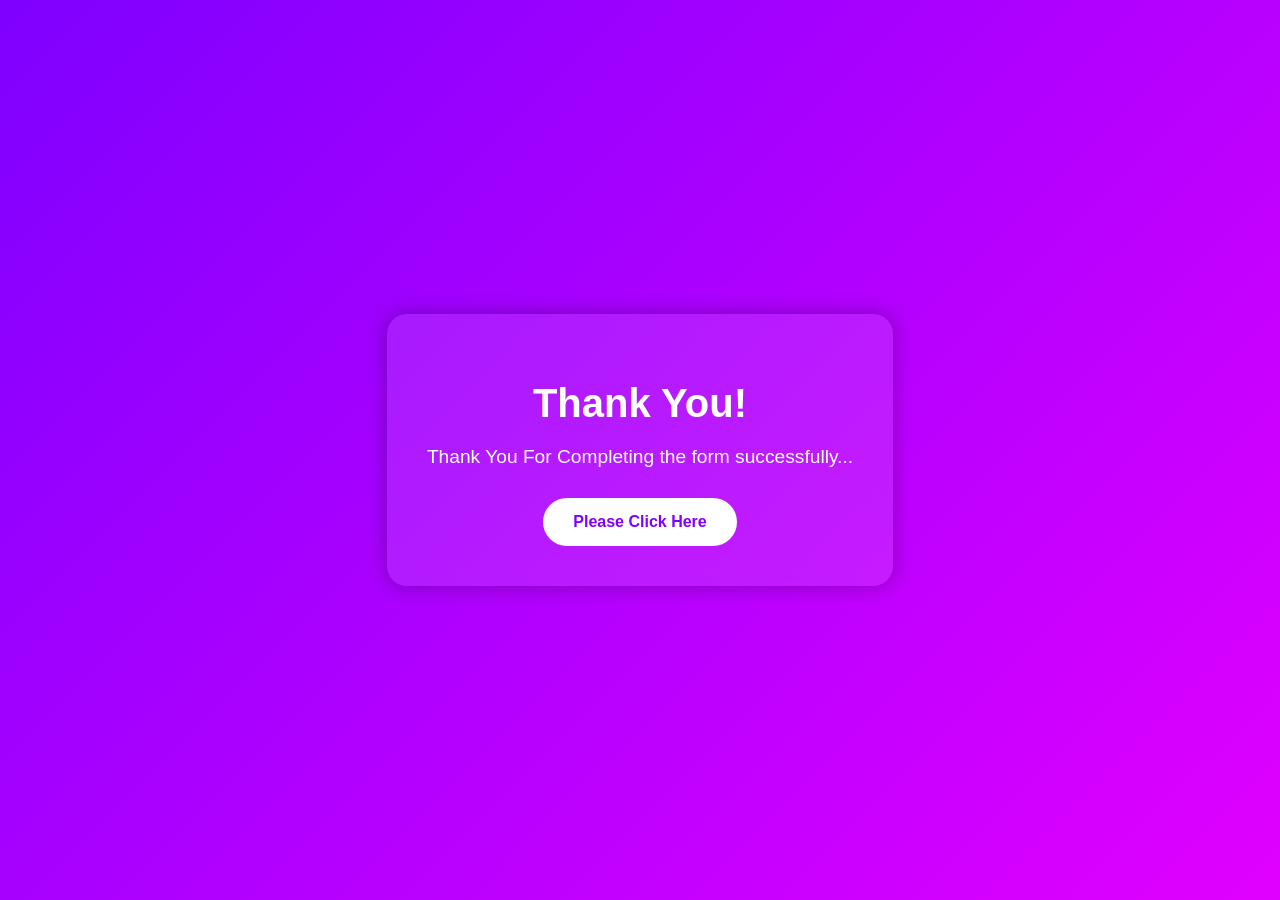
<file: thank-you.html>
<!DOCTYPE html>
<html lang="en">
<head>
  <meta charset="UTF-8" />
  <meta name="viewport" content="width=device-width, initial-scale=1.0"/>
  <title>Thank You</title>
  <style>
    body {
      margin: 0;
      padding: 0;
      font-family: 'Segoe UI', sans-serif;
      background: linear-gradient(135deg, #7F00FF, #E100FF);
      height: 100vh;
      display: flex;
      justify-content: center;
      align-items: center;
      color: white;
      overflow: hidden;
    }

    .container {
      text-align: center;
      animation: fadeIn 2s ease-in-out;
      background: rgba(255, 255, 255, 0.1);
      padding: 40px;
      border-radius: 20px;
      box-shadow: 0 0 20px rgba(0, 0, 0, 0.3);
      backdrop-filter: blur(10px);
      transition: transform 0.5s ease-in-out;
    }

    .container:hover {
      transform: scale(1.05);
    }

    h1 {
      font-size: 2.5em;
      margin-bottom: 20px;
      animation: slideInTop 1.5s ease-out;
    }

    p {
      font-size: 1.2em;
      margin-bottom: 30px;
      animation: slideInBottom 2s ease-out;
    }

    a.button {
      display: inline-block;
      padding: 15px 30px;
      background: #ffffff;
      color: #7F00FF;
      font-weight: bold;
      border-radius: 50px;
      text-decoration: none;
      transition: background 0.3s, transform 0.3s;
      animation: bounce 3s infinite;
    }

    a.button:hover {
      background: #f2f2f2;
      transform: scale(1.1);
    }

    @keyframes fadeIn {
      from { opacity: 0; transform: scale(0.9); }
      to { opacity: 1; transform: scale(1); }
    }

    @keyframes slideInTop {
      from { transform: translateY(-50px); opacity: 0; }
      to { transform: translateY(0); opacity: 1; }
    }

    @keyframes slideInBottom {
      from { transform: translateY(50px); opacity: 0; }
      to { transform: translateY(0); opacity: 1; }
    }

    @keyframes bounce {
      0%, 100% { transform: translateY(0); }
      50% { transform: translateY(-8px); }
    }
  </style>
</head>
<body>
  <div class="container">
    <h1>Thank You!</h1>
    <p>Thank You For Completing the form successfully...</p>
    <a class="button" href="https://wa.link/jhgupz" target="_blank">Please Click Here</a>
  </div>
</body>
</html>
</file>
